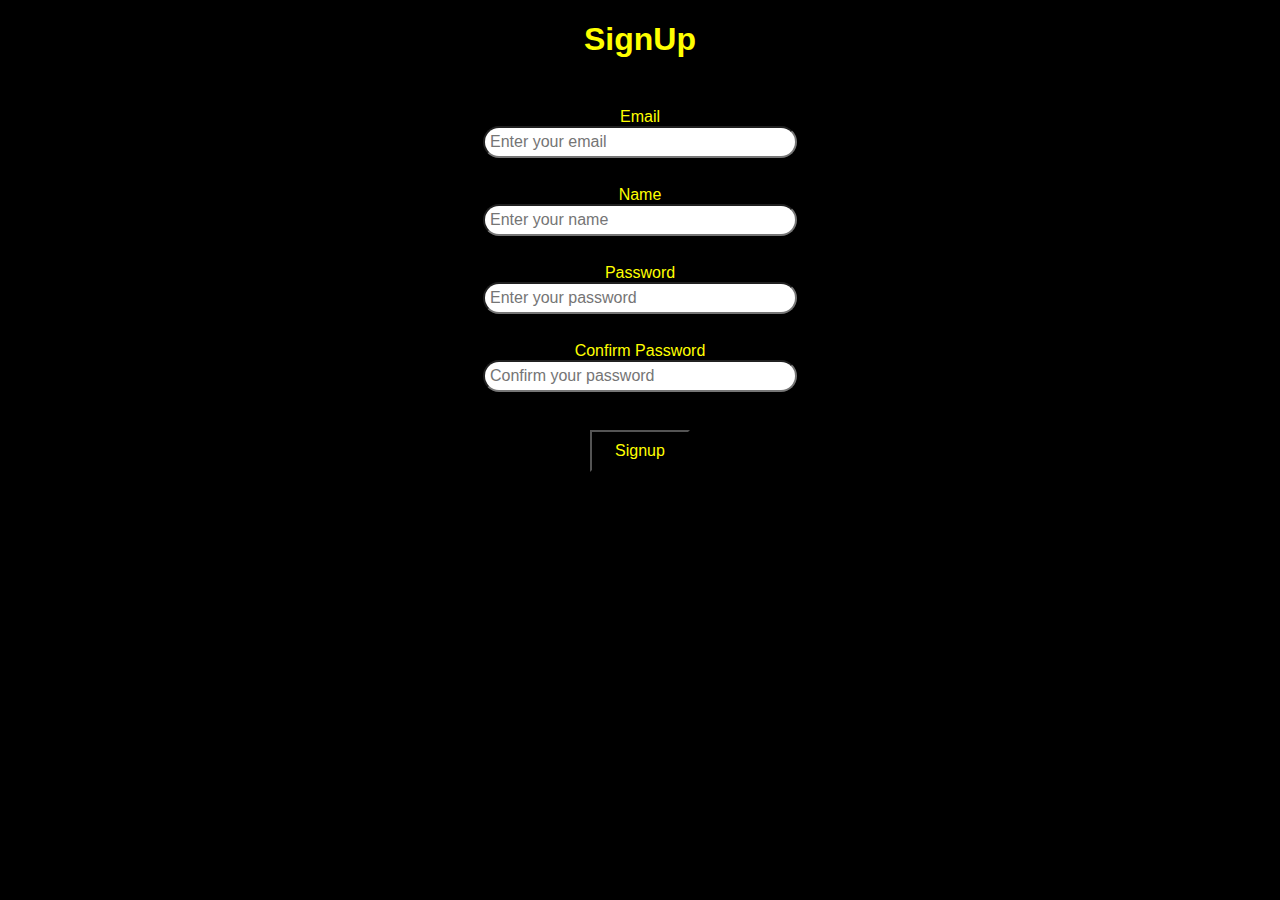
<file: index.html>
<!DOCTYPE html>
<html>
  <head>
    <title>Teacher's Portal-Signup</title>
    <link rel="stylesheet" href="style.css">
  </head>
  <body>
    <h1>SignUp</h1>
    <form>
      <label>Email</label>
      <input placeholder="Enter your email" type="email" name="email" required><br>
      <label>Name</label>
      <input placeholder="Enter your name" type="text" name="name" required><br>
      <label>Password</label>
      <input placeholder="Enter your password" type="password" name="password" minlength="8" required><br>
      <label>Confirm Password</label>
      <input placeholder="Confirm your password" type="password" name="confirmPassword" minlength="8" required><br>
      <button type="submit">Signup</button>
    </form>
    <script src="signup.js"></script>
  </body>
</html>
</file>
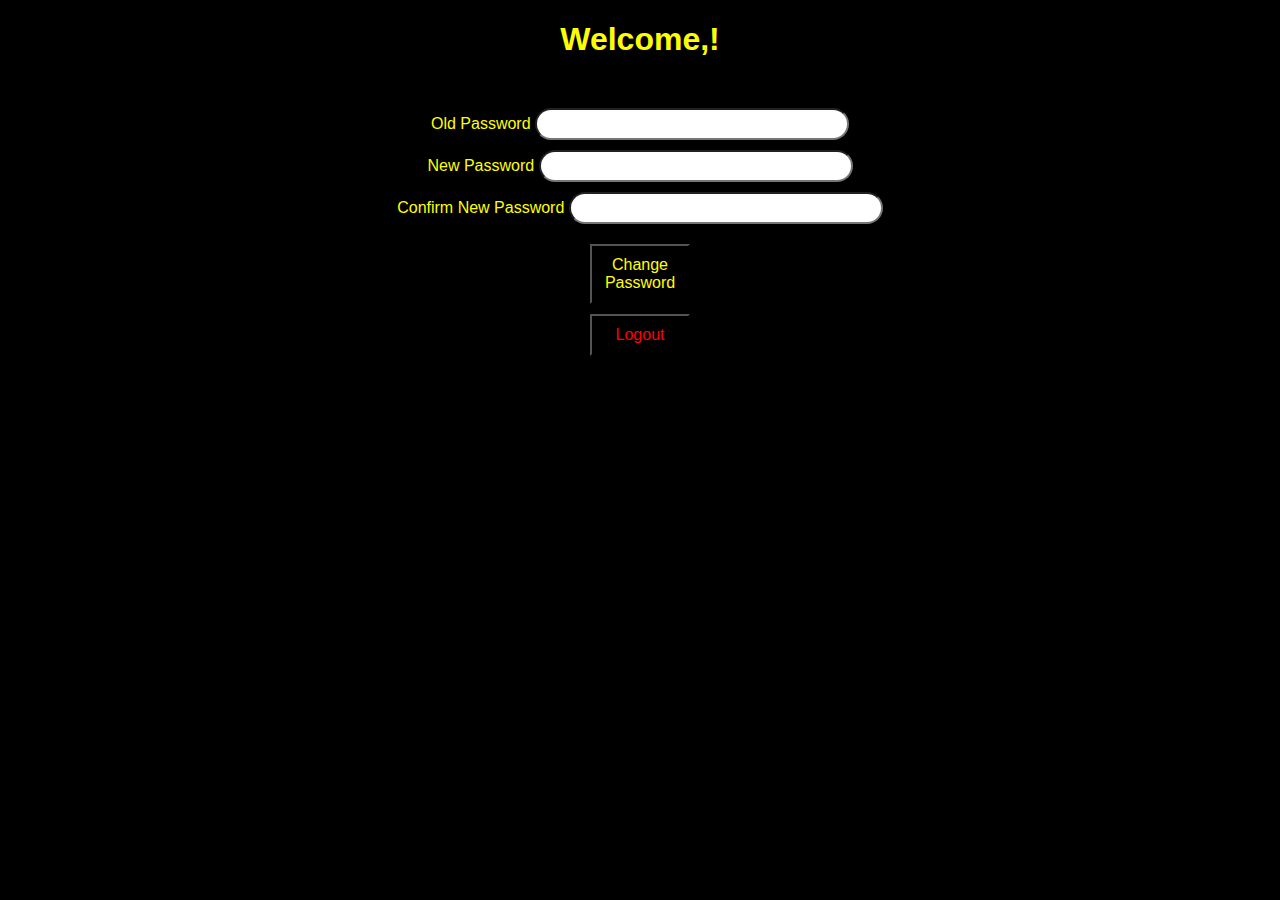
<file: dashboard.html>
<!DOCTYPE html>
<html>
  <head>
    <title>Teacher's Portal-Dashboard</title>
    <link rel="stylesheet" type="text/css" href="style.css">
  </head>
  <body>
    <div class="container">
      <h1>Welcome, <span id="name"></span>!</h1>
      <form id="change-password-form">
        <div class="form-group">
          <label for="old-password">Old Password</label>
          <input type="password" id="old-password" name="old-password" required>
        </div>
        <div class="form-group">
          <label for="new-password">New Password</label>
          <input type="password" id="new-password" name="new-password" required>
        </div>
        <div class="form-group">
          <label for="confirm-new-password">Confirm New Password</label>
          <input type="password" id="confirm-new-password" name="confirm-new-password" required>
        </div>
        <button type="submit">Change Password</button>
        <button id="logout-btn">Logout</button>
      </form>
    </div>
    <script src="dashboard.js"></script>
  </body>
</html>
</file>
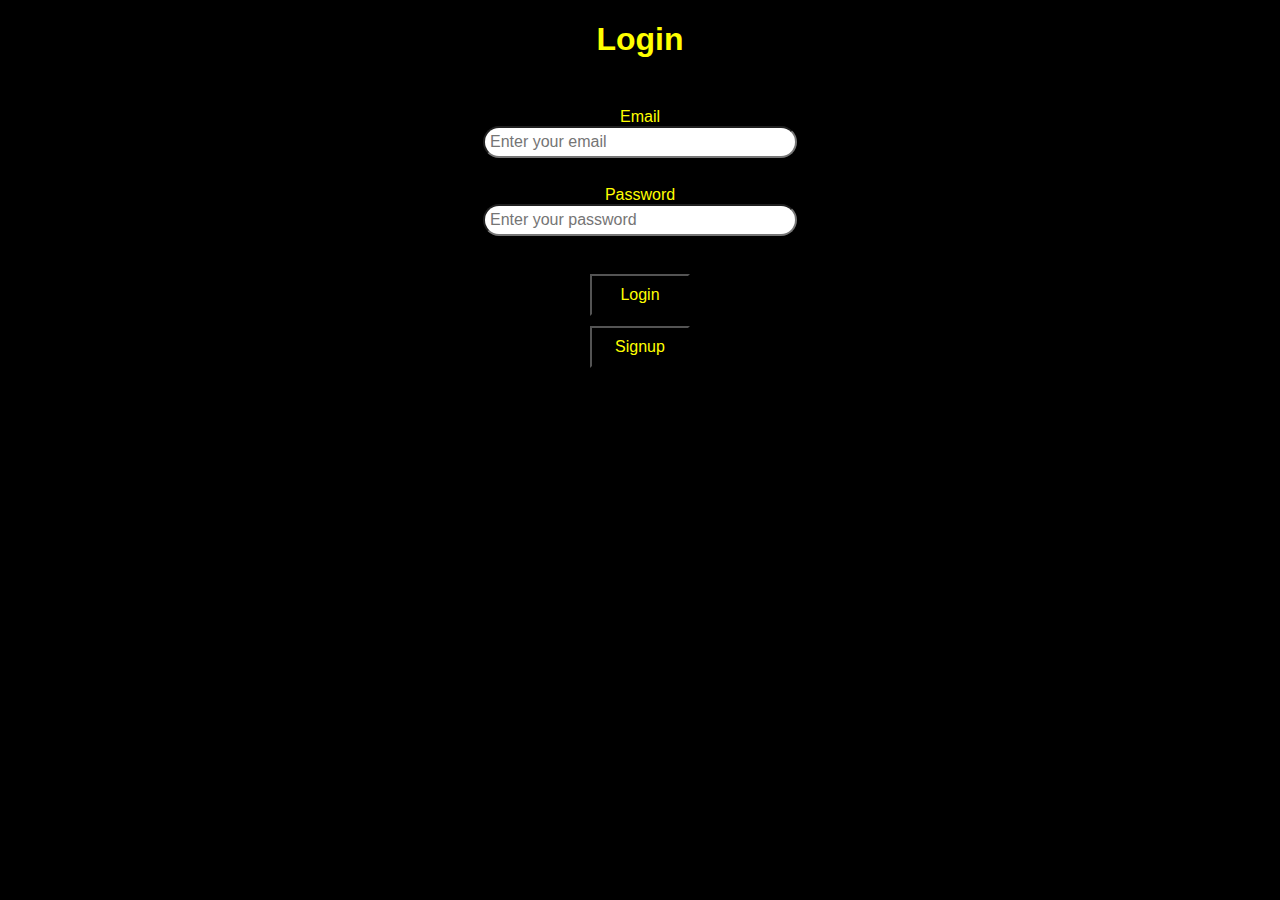
<file: login.html>
<!DOCTYPE html>
<html>
  <head>
    <title>Teacher's Portal-Login</title>
    <link rel="stylesheet" href="style.css">
  </head>
  <body>
    <h1>Login</h1>
    <form>
      <label>Email</label>
      <input placeholder="Enter your email" type="email" name="email" required><br>
      <label>Password</label>
      <input placeholder="Enter your password" type="password" name="password" minlength="8" required><br>
      <button type="submit">Login</button>
      <button id ="signuppage" type="submit" >Signup</button>
    </form>
    <script src="login.js"></script>
  </body>
</html>
</file>
<file: style.css>
body {
    margin: 0;
    padding: 0;
    font-family: sans-serif;
    background-color:black;
  }
  h1{
   display: flex;
   justify-content: center;
   align-items: center;
   color: yellow;
  }
  
  form {
    display: flex;  
    flex-direction: column;
    align-items: center;
    margin-top: 50px;
    color: yellow;
  }

  input[type="text"],
  input[type="email"],
  input[type="password"] {
    margin-bottom: 10px;
    padding: 5px;
    width: 300px;
    font-size: 16px;
    border-radius: 20px;
  }
  
  button {
    margin-top: 10px;
    padding: 10px;
    width: 100px;
    font-size: 16px;
    background-color: black;
    color: yellow;
  }
  button:hover {
    background-color: #999;
    cursor: pointer;
  }

  #logout-btn{
    color: red;
  }
</file>
